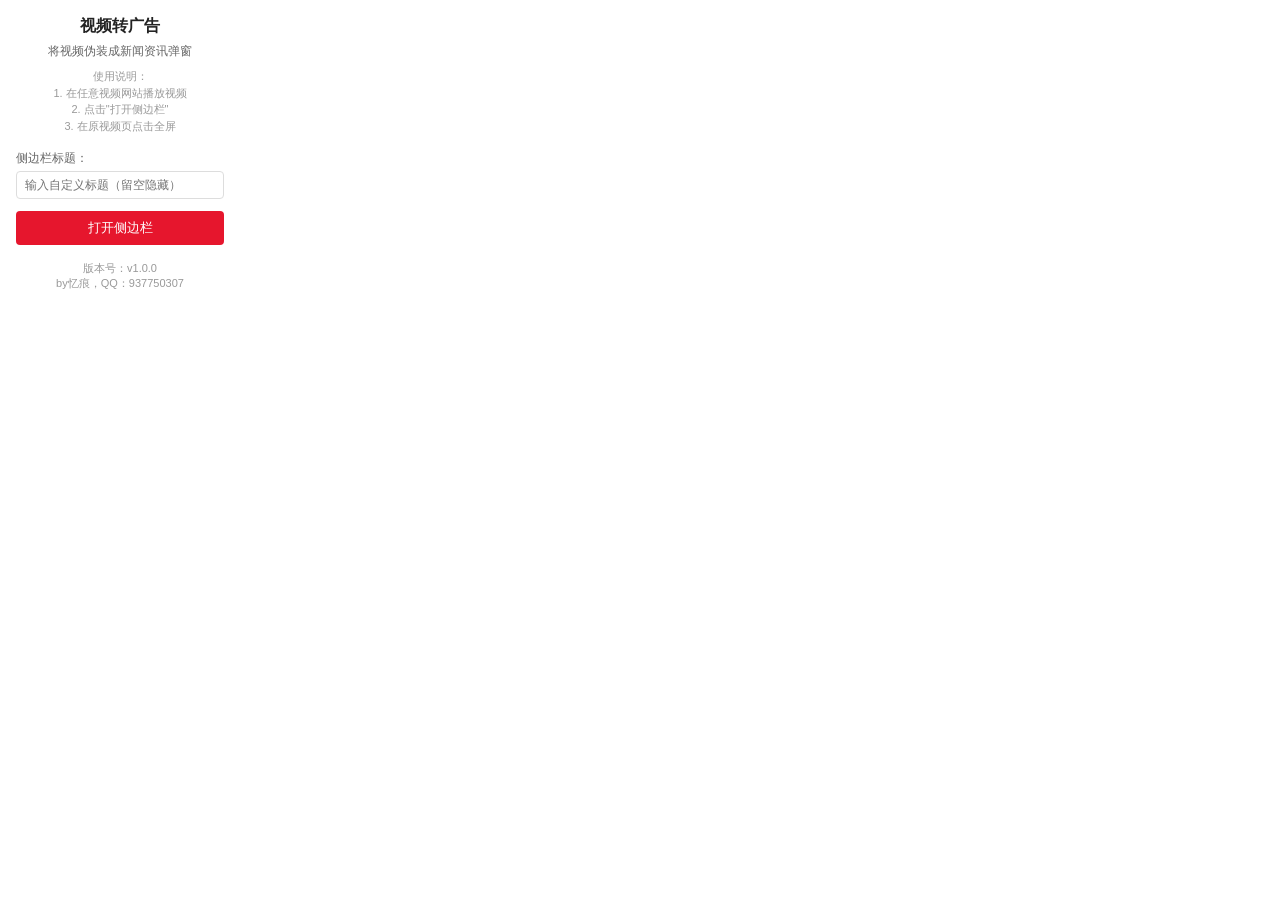
<file: video2ad/popup.html>
<!DOCTYPE html>
<html lang="zh-CN">
<head>
  <meta charset="UTF-8">
  <meta name="viewport" content="width=device-width, initial-scale=1.0">
  <title>视频转广告</title>
  <link rel="stylesheet" href="styles.css">
</head>
<body class="popup-body">
  <div class="popup">
    <h1 class="popup-title">视频转广告</h1>
    <p class="popup-desc">将视频伪装成新闻资讯弹窗</p>
    <p class="popup-hint">使用说明：<br>1. 在任意视频网站播放视频<br>2. 点击"打开侧边栏"<br>3. 在原视频页点击全屏</p>
    <div class="form-group">
      <label for="sidePanelTitle">侧边栏标题：</label>
      <input type="text" id="sidePanelTitle" placeholder="输入自定义标题（留空隐藏）" maxlength="20">
    </div>
    <button id="openSidePanel" class="btn primary">打开侧边栏</button>
    <div class="popup-footer">版本号：v1.0.0<br>by忆痕，QQ：937750307</div>
  </div>
  <script src="popup.js"></script>
</body>
</html>
</file>
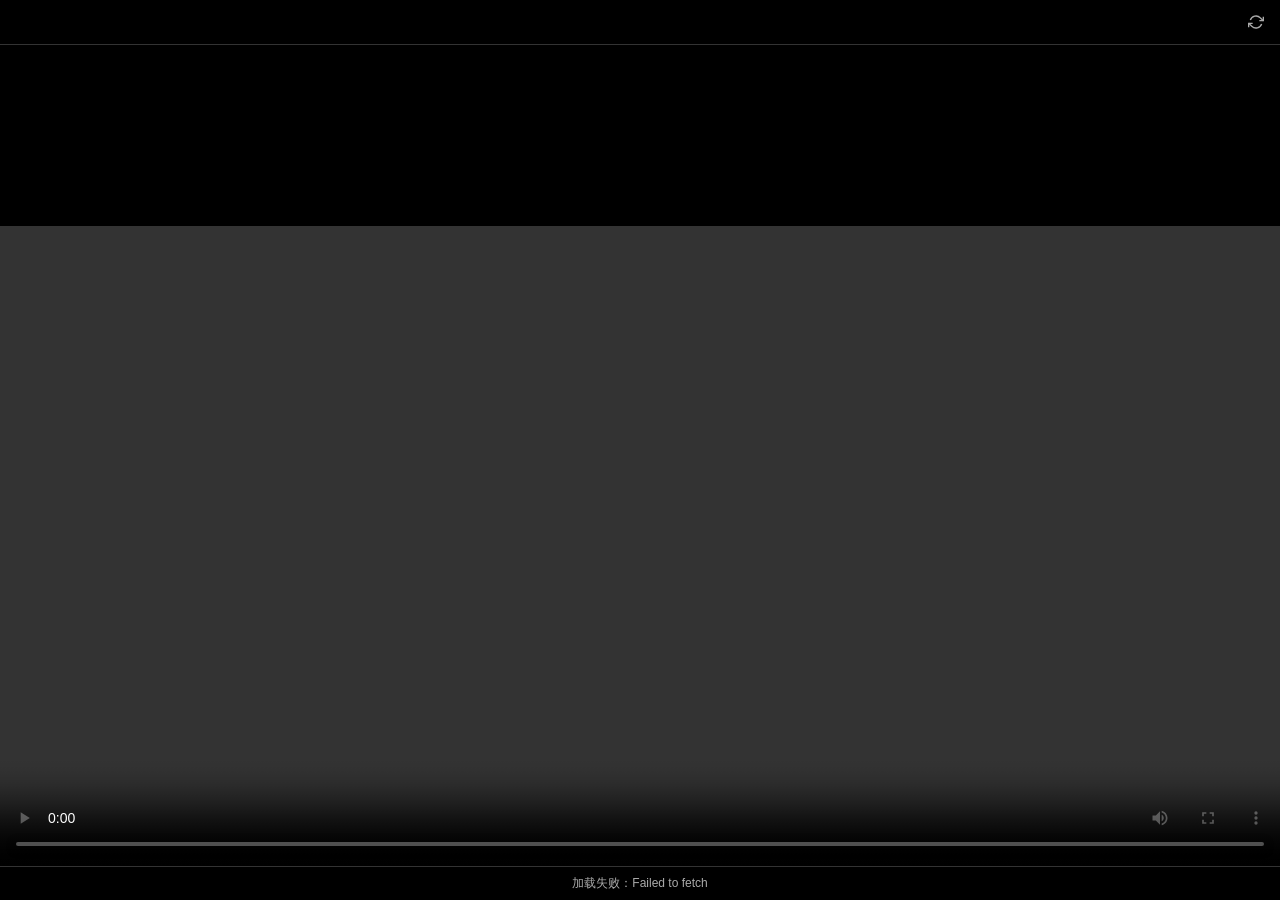
<file: video2ad/sidepanel.html>
<!DOCTYPE html>
<html lang="zh-CN">
<head>
  <meta charset="UTF-8">
  <meta name="viewport" content="width=device-width, initial-scale=1.0">
  <title>视频小广告 - 侧边栏</title>
  <link rel="stylesheet" href="sidepanel.css">
</head>
<body>
  <div class="container">
    <div class="pip-header" id="customHeader">
      <span class="pip-title"></span>
      <button class="refresh-btn" id="refreshBtn" title="刷新视频">
        <svg width="16" height="16" viewBox="0 0 24 24" fill="none" stroke="currentColor" stroke-width="2">
          <path d="M23 4v6h-6"></path>
          <path d="M1 20v-6h6"></path>
          <path d="M3.51 9a9 9 0 0 1 14.85-3.36L23 10M1 14l4.64 4.36A9 9 0 0 0 20.49 15"></path>
        </svg>
      </button>
    </div>
    <ul class="hot-list" id="hotList"></ul>
    <div class="video-area">
      <video id="pipVideo" controls autoplay playsinline></video>
    </div>
    <div class="status" id="status">正在获取视频...</div>
  </div>
  <script src="sidepanel.js"></script>
</body>
</html>
</file>
<file: video2ad/styles.css>
* { box-sizing: border-box; margin: 0; padding: 0; }

.popup-body {
  width: 240px;
  font-family: -apple-system, BlinkMacSystemFont, "Segoe UI", Roboto, "Helvetica Neue", Arial, sans-serif;
  background: #fff;
}

.popup {
  padding: 16px;
  text-align: center;
}

.popup-title {
  font-size: 16px;
  font-weight: 600;
  margin-bottom: 6px;
  color: #222;
}

.popup-desc {
  font-size: 12px;
  color: #666;
  margin-bottom: 8px;
}

.popup-hint {
  font-size: 11px;
  color: #999;
  margin-bottom: 16px;
  line-height: 1.5;
}

.form-group {
  margin-bottom: 12px;
  text-align: left;
}

.form-group label {
  display: block;
  font-size: 12px;
  color: #666;
  margin-bottom: 4px;
}

.form-group input {
  width: 100%;
  padding: 6px 8px;
  border: 1px solid #ddd;
  border-radius: 4px;
  font-size: 12px;
  box-sizing: border-box;
}

.btn {
  display: block;
  width: 100%;
  padding: 8px 16px;
  border: none;
  border-radius: 4px;
  font-size: 13px;
  cursor: pointer;
  background: #f0f0f0;
  color: #333;
  margin-bottom: 8px;
}

.btn.primary {
  background: #e6162d;
  color: #fff;
}

.popup-footer {
  margin-top: 16px;
  font-size: 11px;
  color: #999;
}
</file>
<file: video2ad/sidepanel.css>
* { box-sizing: border-box; margin: 0; padding: 0; }

body {
  font-family: -apple-system, BlinkMacSystemFont, "Segoe UI", Roboto, Arial, sans-serif;
  background: #000;
  color: #f0f0f0;
  min-width: 300px;
}

.container {
  width: 100%;
  height: 100vh;
  display: flex;
  flex-direction: column;
  overflow: hidden;
}

.pip-header {
  display: flex;
  align-items: center;
  padding: 10px 12px;
  background: #000;
  border-bottom: 1px solid #333;
}

.pip-header.hidden {
  display: none;
}

.pip-title {
  font-size: 15px;
  font-weight: 600;
  flex: 1;
}

.refresh-btn {
  background: transparent;
  border: none;
  color: #aaa;
  cursor: pointer;
  padding: 4px;
  margin-left: 8px;
  border-radius: 4px;
  transition: all 0.2s;
  display: flex;
  align-items: center;
  justify-content: center;
}

.refresh-btn:hover {
  color: #fff;
  background: rgba(255, 255, 255, 0.1);
}

.refresh-btn:active {
  transform: scale(0.95);
}

.refresh-btn svg {
  transition: transform 0.3s;
}

.refresh-btn.loading svg {
  animation: spin 1s linear infinite;
}

@keyframes spin {
  from { transform: rotate(0deg); }
  to { transform: rotate(360deg); }
}

.pip-close {
  cursor: pointer;
  color: #999;
  font-size: 14px;
}

.banner-content {
  padding: 20px;
  text-align: center;
  color: #ff6b6b;
  font-size: 14px;
  background: #000;
}

.hot-list {
  list-style: none;
  flex: 1;
  overflow-y: auto;
  padding: 0;
  margin: 0;
  background: #000;
}

.hot-item {
  display: flex;
  align-items: center;
  padding: 10px 12px;
  border-bottom: 1px solid #222;
  font-size: 13px;
}

.hot-item:hover {
  background: #111;
}

.rank {
  width: 20px;
  text-align: center;
  font-family: "SF Mono", Consolas, monospace;
  font-size: 13px;
  color: #aaa;
  margin-right: 10px;
}

.rank.hot {
  color: #ff6b6b;
}

.title {
  flex: 1;
  overflow: hidden;
  text-overflow: ellipsis;
  white-space: nowrap;
}

.heat {
  font-size: 11px;
  color: #aaa;
  margin-left: 6px;
}

.video-area {
  flex: none;
  width: 100%;
  aspect-ratio: 4 / 1;
  background: #000;
  display: flex;
  align-items: center;
  justify-content: center;
}

.video-area video {
  width: 100%;
  height: 100%;
  object-fit: contain;
}

.status {
  padding: 8px 12px;
  font-size: 12px;
  color: #aaa;
  text-align: center;
  background: #000;
  border-top: 1px solid #333;
}
</file>
